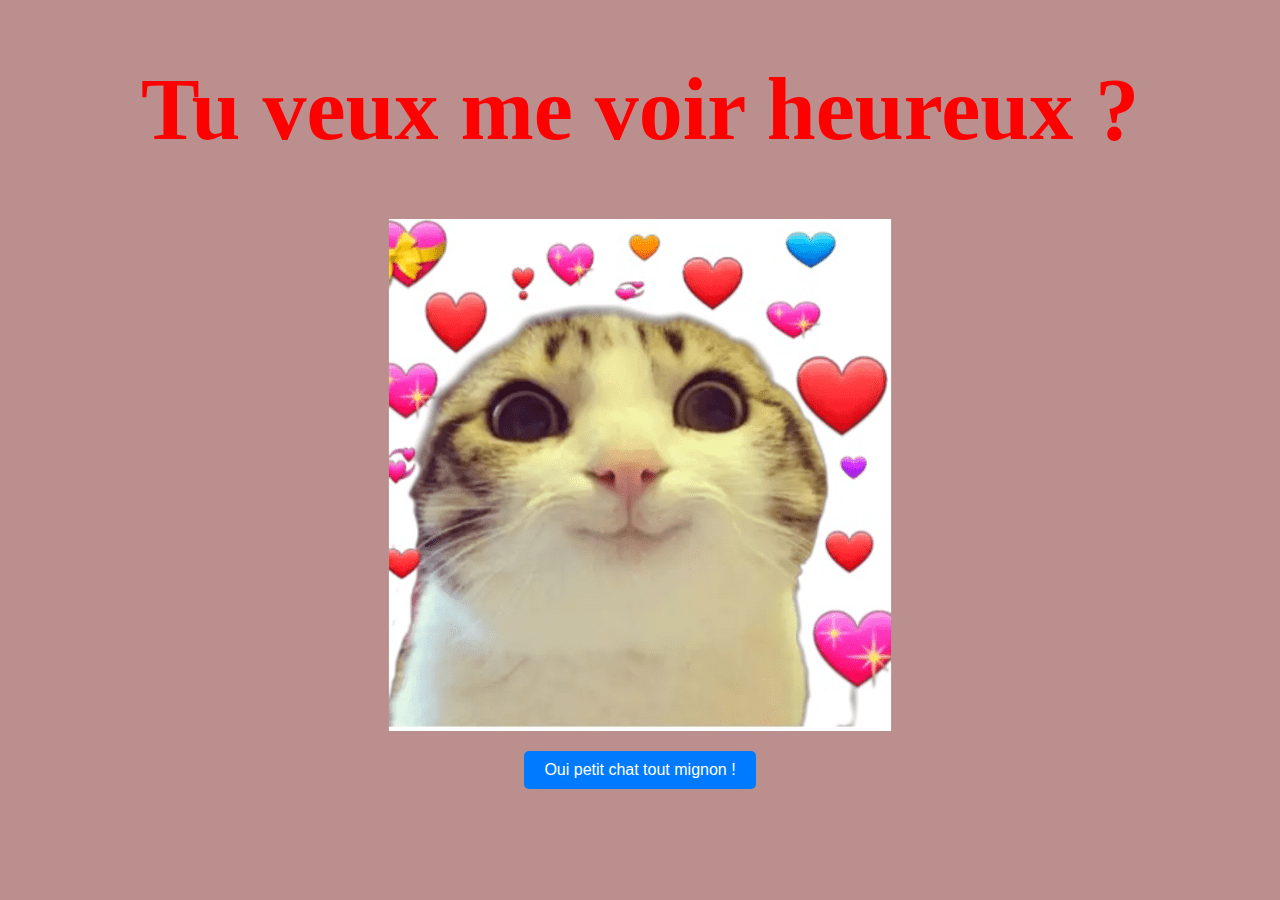
<file: index.html>
<!DOCTYPE html>
<html>
<head>
    <link href="styleee.css" rel="stylesheet" type="text/css" />
    <meta charset="UTF-8" />
    <title>Yo babygirl</title>
</head>
<body>
    <h1> Tu veux me voir heureux ? </h1>
    <div class="container">
    <IMG SRC="lover.png">
        <a href="Chat heureux.html">
            <button>Oui petit chat tout mignon !</button>
          </a>
    </div>
</body>
</html>
</file>
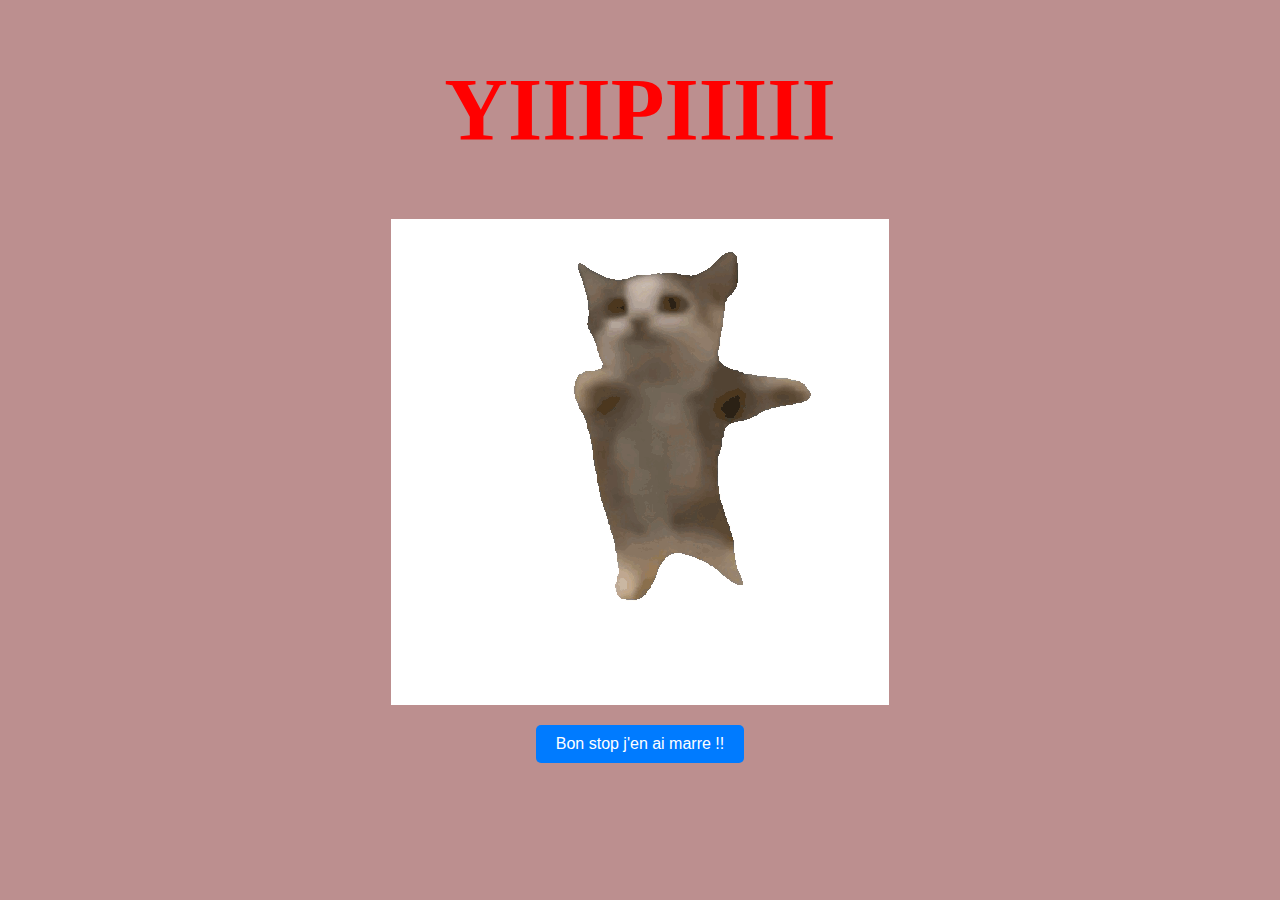
<file: Chat heureux.html>
<!DOCTYPE html>
<html>
<head>
    <link href="styleee.css" rel="stylesheet" type="text/css" />
    <meta charset="UTF-8" />
    <title>Jumping cat</title>
</head>
<body>
    <h1> YIIIPIIIII </h1>
    <div class="container">
        <img src="yiipii.gif" alt="Jumping Cat">
        <a href="chat sus.html">
            <button>Bon stop j'en ai marre !!</button>
        </a>
    </div>
</body>
</html>
</file>
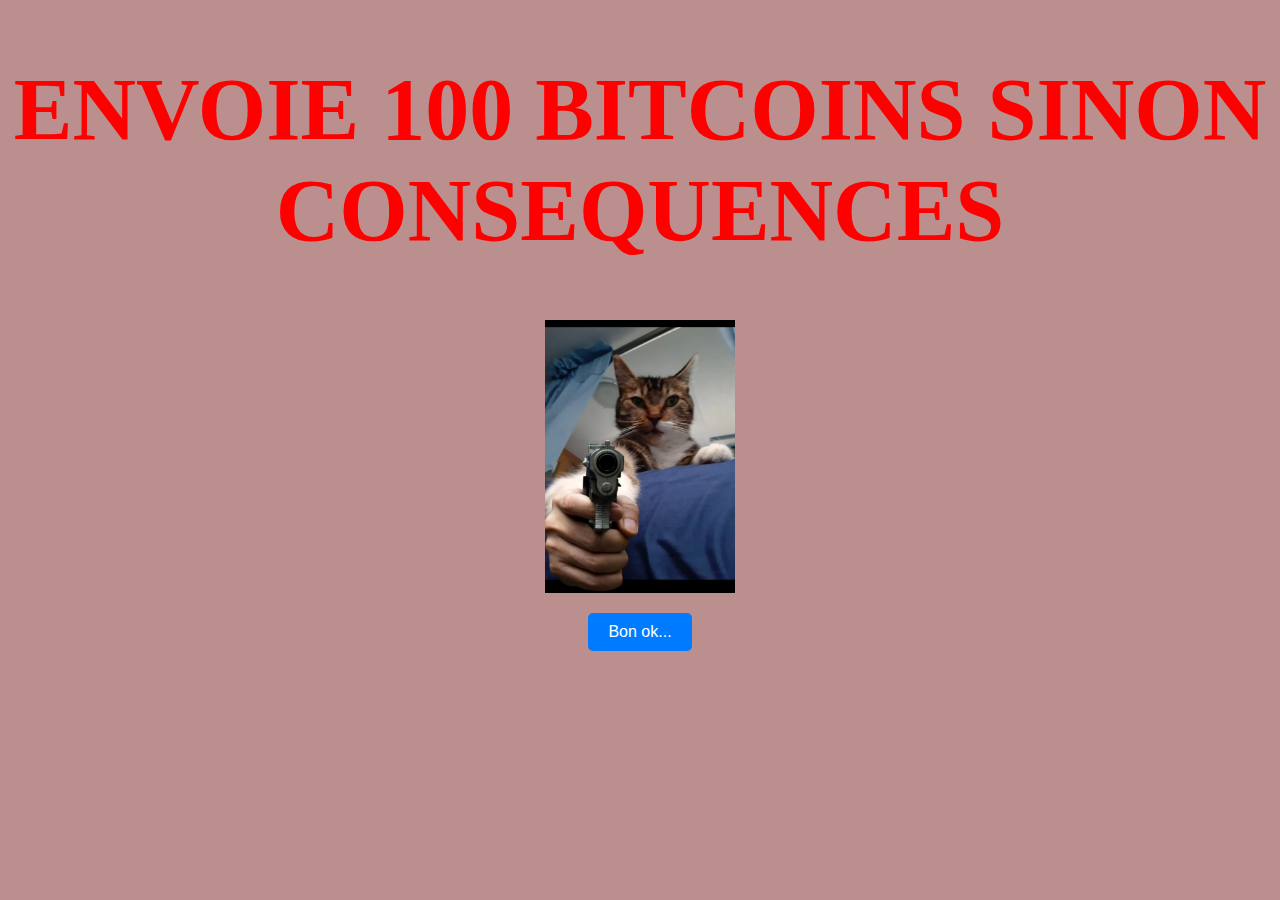
<file: chat ransomware.html>
<!DOCTYPE html>
<html>
<head>
    <link href="styleee.css" rel="stylesheet" type="text/css" />
    <meta charset="UTF-8" />
    <title>MOUAHAHA</title>
</head>
<body>
    <h1> ENVOIE 100 BITCOINS SINON CONSEQUENCES </h1>
    <div class="container">
    <IMG SRC="gun.webp" class="small-image">
        <a href="chien.html">
            <button>Bon ok...</button>
          </a>
    </div>
</body>
</html>
</file>
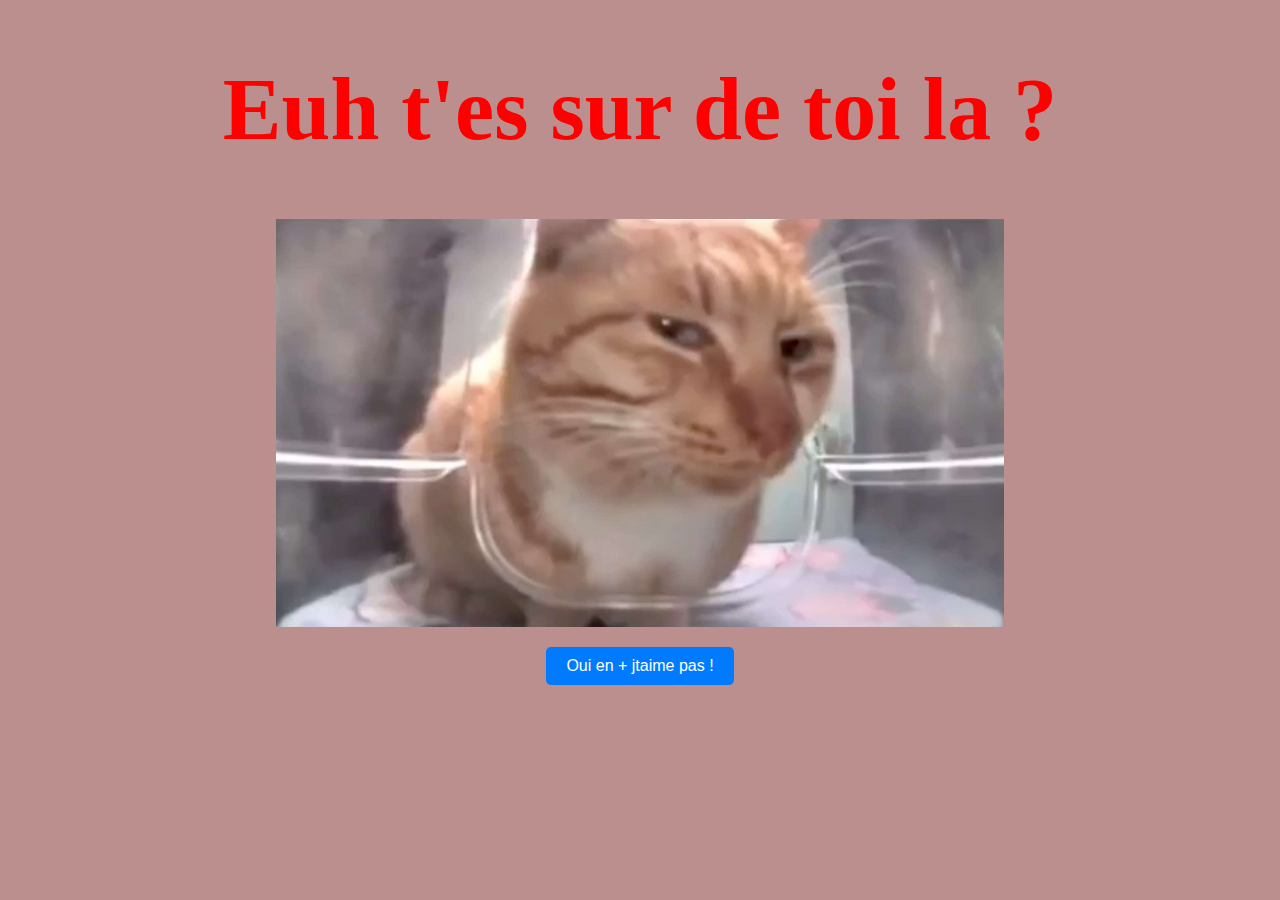
<file: chat sus.html>
<!DOCTYPE html>
<html>
<head>
    <link href="styleee.css" rel="stylesheet" type="text/css" />
    <meta charset="UTF-8" />
    <title>Pas content</title>
</head>
<body>
    <h1> Euh t'es sur de toi la ? </h1>
    <div class="container">
    <IMG SRC="sus.png">
        <a href="DEMON.html">
            <button>Oui en + jtaime pas !</button>
          </a>
    </div>
</body>
</html>
</file>
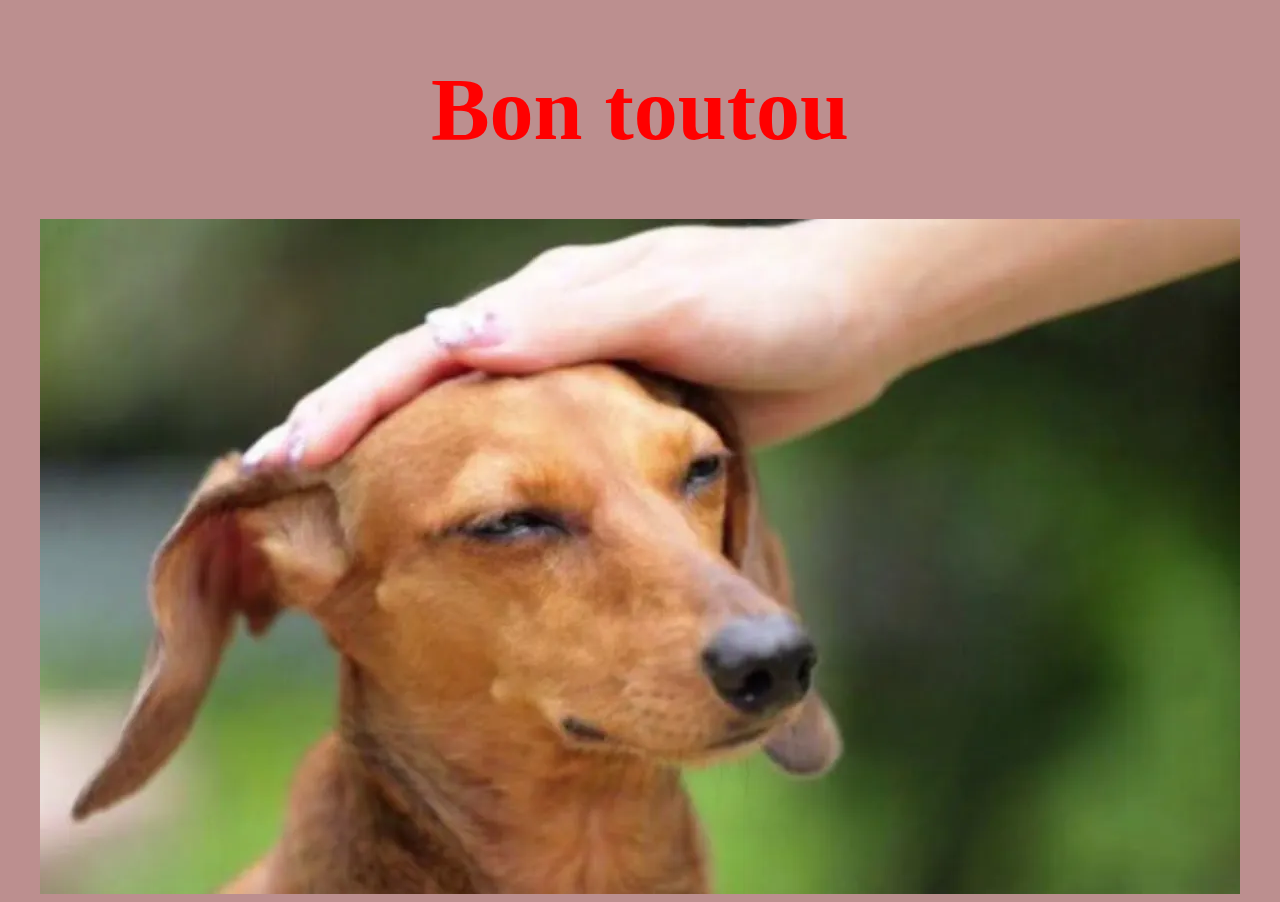
<file: chien.html>
<!DOCTYPE html>
<html>
<head>
    <link href="styleee.css" rel="stylesheet" type="text/css" />
    <meta charset="UTF-8" />
    <title>MOUAHAHA</title>
</head>
<body>
    <h1> Bon toutou </h1>
    <div class="container">
    <IMG SRC="toutou.webp" >
        <a href="chien.html">
          </a>
    </div>
</body>
</html>
</file>
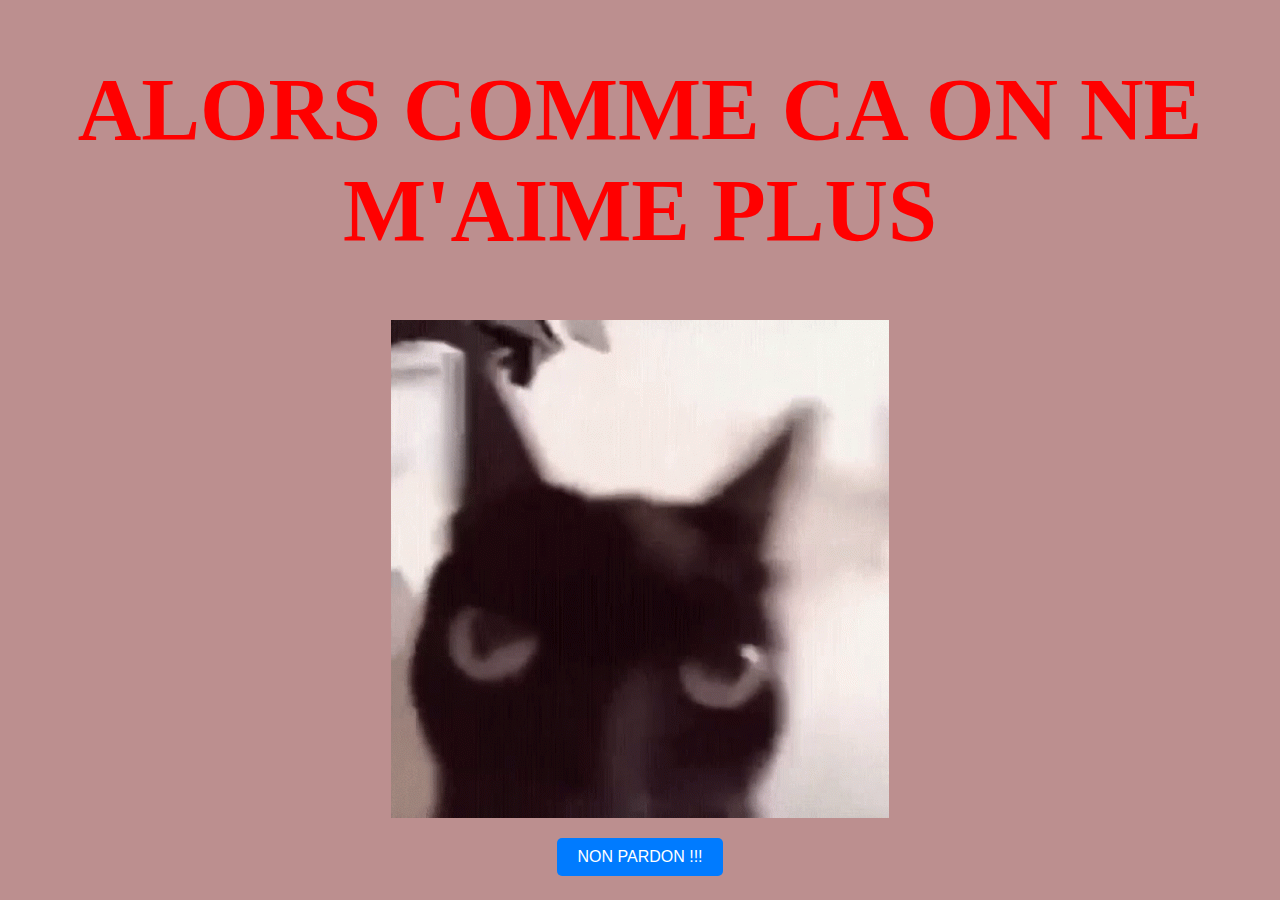
<file: DEMON.html>
<!DOCTYPE html>
<html>
<head>
    <link href="styleee.css" rel="stylesheet" type="text/css" />
    <meta charset="UTF-8" />
    <title>MOUAHAHA</title>
</head>
<body>
    <h1> ALORS COMME CA ON NE M'AIME PLUS </h1>
    <div class="container">
    <IMG SRC="angry-black.gif">
        <a href="chat ransomware.html">
            <button>NON PARDON !!!</button>
          </a>
    </div>
          <img id="image" src="creep.jpg">

          <script>
        const image = document.getElementById('image');

function afficherImage() {
    // Position aléatoire dans la fenêtre
    const x = Math.random() * (window.innerWidth - 100); // Largeur - largeur de l'image
    const y = Math.random() * (window.innerHeight - 100); // Hauteur - hauteur de l'image

    image.style.left = `${x}px`;
    image.style.top = `${y}px`;
    image.style.display = 'block'; // Affiche l'image

    setTimeout(() => {
        image.style.display = 'none'; // Cache l'image après 0.5 secondes
    }, 500);

    // Génère un délai aléatoire entre 1 et 4 secondes
    const delay = Math.random() * (4000 - 1000) + 1000;
    setTimeout(afficherImage, delay); // Rappelle la fonction
}

// Démarre l'affichage aléatoire
afficherImage();
        </script>
</body>
</html>
</file>
<file: styleee.css>
html {
    background-color: rosybrown;
}

h1 {
    color: red;
    text-align: center;
    font-size: 550%;
}

.container {
    display: flex;
    flex-direction: column; /* Aligne les enfants verticalement */
    align-items: center; /* Centre les enfants horizontalement */
    margin-top: 20px; /* Espace au-dessus du conteneur */
}

img {
    display: block;
    margin: 0 auto; /* Centre l'image */
}

body {
    position: relative; /* Nécessaire pour positionner l'image */
    overflow: hidden; /* Empêche le défilement si l'image sort de l'écran */
}

#image {
    display: none; /* Cache l'image par défaut */
    position: absolute; /* Pour positionner l'image à différents endroits */
    width: 25%; /* Taille de l'image (ajuste selon tes besoins) */
    height: auto; /* Maintient le ratio de l'image */
    z-index: -1; /* Met l'image derrière tout le contenu */
}

button {
    background-color: #007BFF; /* Couleur de fond du bouton */
    color: white; /* Couleur du texte */
    border: none; /* Supprime la bordure */
    border-radius: 5px; /* Arrondit les coins */
    padding: 10px 20px; /* Espacement intérieur */
    font-size: 16px; /* Taille de la police */
    cursor: pointer; /* Change le curseur au survol */
    margin-top: 20px; /* Espace au-dessus du bouton */
    transition: background-color 0.3s; /* Animation au survol */
}

button:hover {
    background-color: #0056b3; /* Couleur au survol */
}
.small-image {
    width: 15%; /* Ajuste la taille selon tes besoins */
    height: auto; /* Maintient le ratio de l'image */
}
</file>
